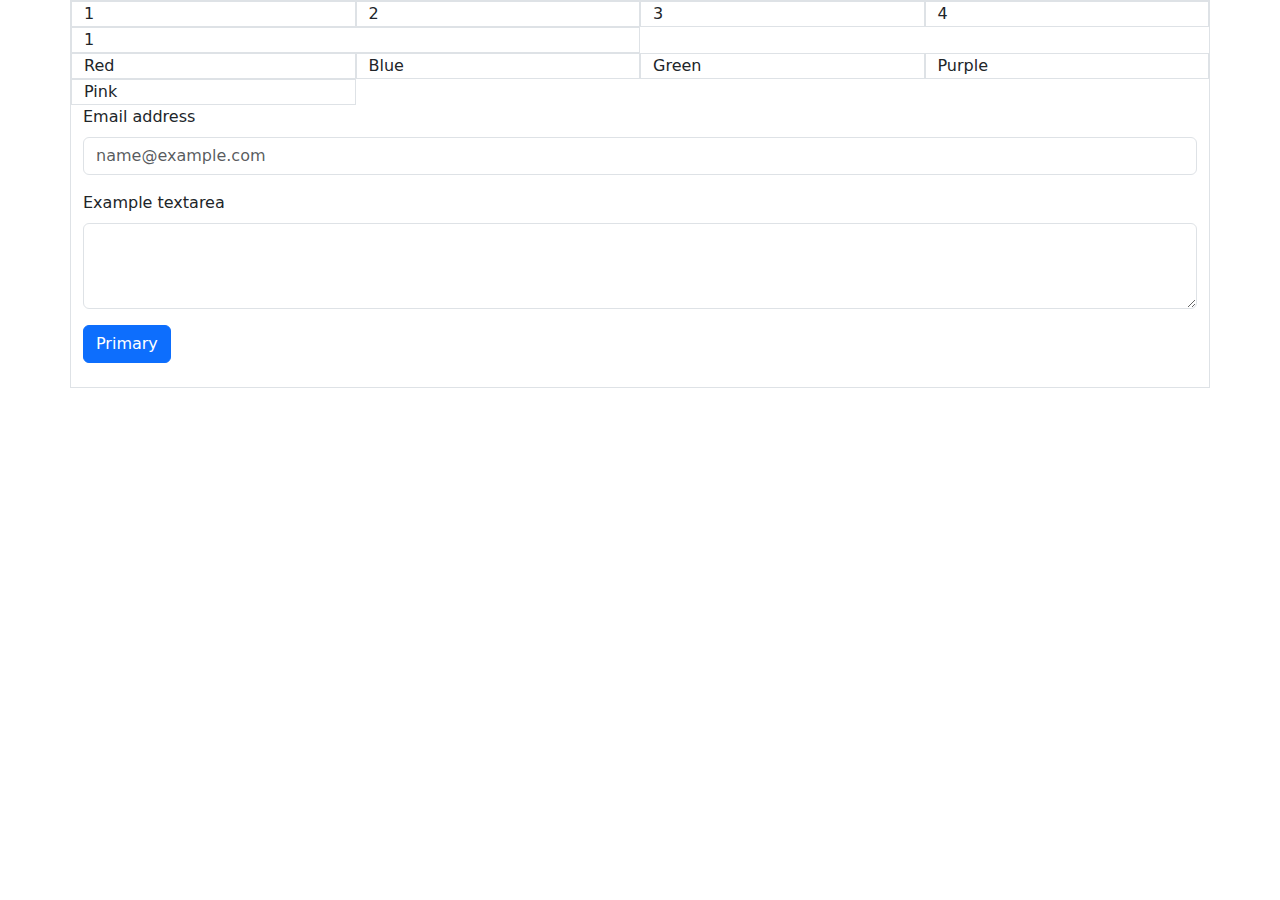
<file: bootstrap_grid/index.html>
<!DOCTYPE html>
<html lang="en">
<head>
    <meta charset="UTF-8">
    <meta http-equiv="X-UA-Compatible" content="IE=edge">
    <meta name="viewport" content="width=device-width, initial-scale=1.0">
    <title>Bootstrap Example</title>
    <link rel="stylesheet" href="https://cdn.jsdelivr.net/npm/bootstrap@5.2.1/dist/css/bootstrap.min.css"> 
</head>
<body>
    <div class="container border">
        <div class="row">
            <div class="col border">1</div>
            <div class="col border">2</div>
            <div class="col border">3</div>
            <div class="col border">4</div>
        </div>
        <div class="row">
            <div class="col-6 border">1</div>
        </div>
        <div class="row">
            <div class="col-12 col-md-6 col-lg-3 border">Red</div>
            <div class="col-12 col-md-6 col-lg-3 border">Blue</div>
            <div class="col-12 col-md-6 col-lg-3 border">Green</div>
            <div class="col-12 col-md-6 col-lg-3 border">Purple</div>
            <div class="col-12 col-md-6 col-lg-3 border">Pink</div>
        </div>
        <div class="row">
            <div class="mb-3">
                <label for="exampleFormControlInput1" class="form-label">Email address</label>
                <input type="email" class="form-control" id="exampleFormControlInput1" placeholder="name@example.com">
              </div>
              <div class="mb-3">
                <label for="exampleFormControlTextarea1" class="form-label">Example textarea</label>
                <textarea class="form-control" id="exampleFormControlTextarea1" rows="3"></textarea>
              </div>
                <div>
                    <button type="button" class="btn btn-primary">Primary</button>
                </div>
              </div>
              <div>
                <br>
              </div>
        </div>
    </div>
</body>
</html>
</file>
